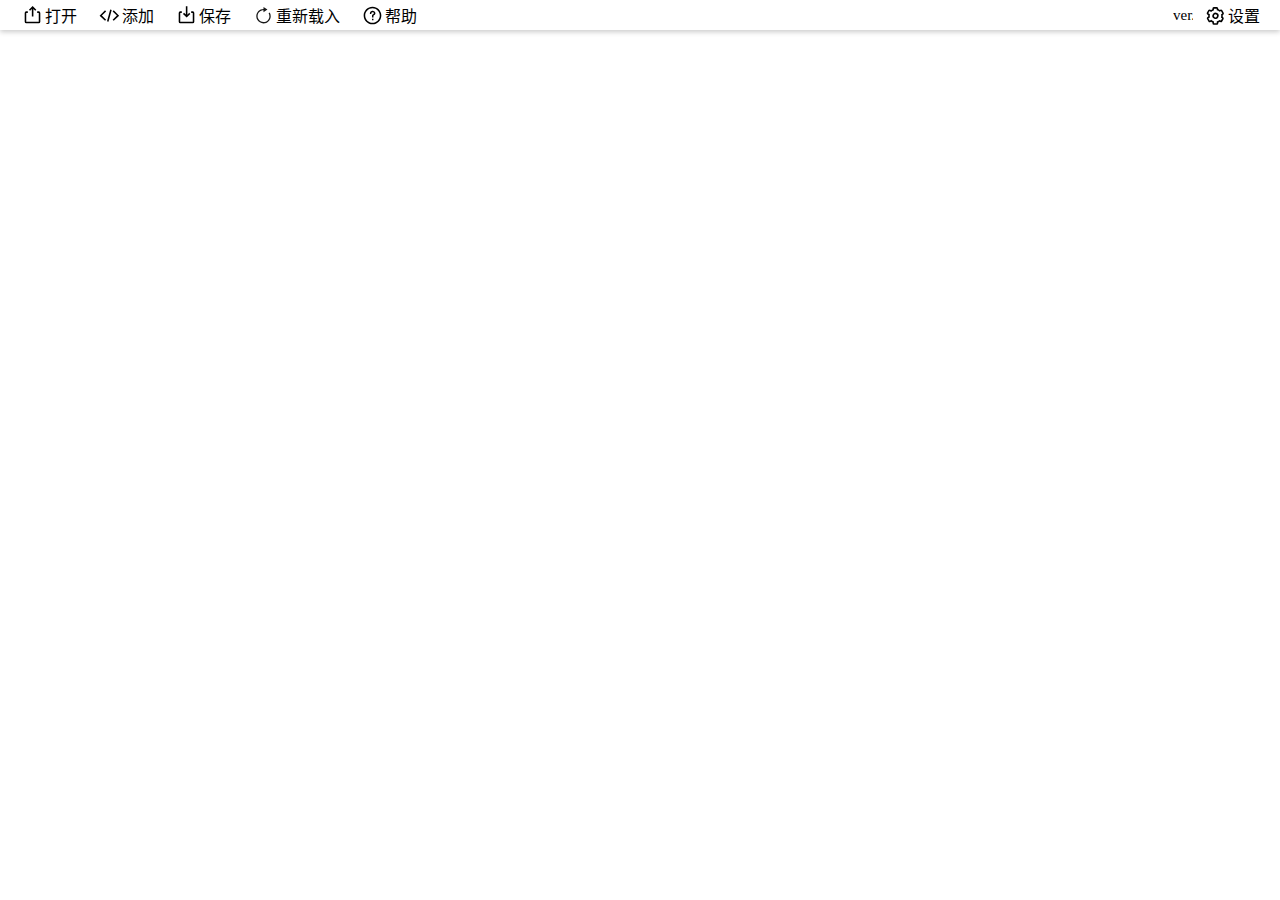
<file: index.html>
<!DOCTYPE html>
<html lang="zh-CN">
<head>
    <title>Simple BiBTex Manager</title>
    <meta charset="utf-8" />
    <meta http-equiv="Cache-Control" content="no-cache, no-store, must-revalidate" />
    <meta http-equiv="Pragma" content="no-cache" />
    <meta http-equiv="Expires" content="0" />
    <script src="./myjs/bibtex-simple-parse.js"></script>
    <script src="./clipboard.js/clipboard.min.js"></script>
    <script src="./myjs/mydialog.js"></script>
    <script id="MathJax-script" async
            src="./MathJax20211210/es5/tex-mml-chtml.js">
    </script>
    <script>
        MathJax = {
            tex: {
            inlineMath: [['$', '$'], ['\\(', '\\)']]
            }
        };
    </script>
    <link rel="stylesheet" href="./css/main.css" />
    <link rel="stylesheet" href="./css/mydialog.css" />
</head>
<body>
    <nav>
        <div>
            <label for="file-input" id="file-input-label">
                <img src="./iconfont.cn/upload.svg" />
                <span>打开</span>
            </label>
            <input id="file-input" type="file" accept=".bib,.txt" />
        </div>
        <div>
            <label for="add-button">
                <img src="./iconfont.cn/code.svg" />
                <span>添加</span>
            </label>
            <button id="add-button" type="button" onclick="mydialog.prompt_multiline('输入 BiBTeX 代码', '', function(r){
                try {
                    var new_json_array = bibtex_simple_parser.bibtex2json(r);
                } catch (err) {
                    alert(err);
                    return;
                }
                if (new_json_array.length == 0) {
                    alert('输入为空或解析错误');
                    return;
                }
                if(!array_json){
                    array_json = new_json_array;
                } else {
                    array_json = array_json.concat(new_json_array);
                }
                updateContent();
            });"></button>
        </div>
        <div>
            <label for="save-file-button">
                <img src="./iconfont.cn/download.svg" />
                <span>保存</span> 
            </label>
            <button id="save-file-button" type="button"></button>
        </div>
        <div>
            <label for="refresh-button">
                <img src="./iconfont.cn/refresh.svg" style="height: 21px; margin: 2px;"/>
                <span>重新载入</span>
            </label>
            <button id="refresh-button" type="button" onclick="location.reload();"></button>
        </div>
        <div>
            <label for="help-button">
                <img src="./iconfont.cn/help.svg" />
                <span>帮助</span>
            </label>
            <button id="help-button" type="button" onclick="mydialog.show('dialog-help');"></button>
        </div>
        <div class="strech">&nbsp;</div>
        <!-- DevOps 会用 sed 识别下面一行 -->
        <div id='version-info'>
        </div>
        <div>
            <label for="settings-button">
                <img src="./iconfont.cn/set.svg" />
                <span>设置</span>
            </label>
            <button id="settings-button" type="button"></button>
        </div>
    </nav>
    <main></main>
    <div id="bottomMsgPannel"></div>
    <div id="cartPannel"></div>
    <div id="settingsPannel"></div>
    <div id="dialog-help" title="帮助信息" style="display: none;">
        <div name='title'>帮助信息</div>
        <b>快捷键</b>
        <div style="display: flex; flex-direction: column;">
            <p>按 Esc 刷新内容</p>
            <p>F5 重载网页</p>
        </div>
        <br>
        <b>作者</b>
        <p>pt27@live.cn</p>
        <br>
        <b>引用</b>
        <div style="display: grid; grid-template-columns: auto 1fr; align-items: center; grid-column-gap: 10px;">
            <p>clipboard.js</p><p><a href="https://www.clipboardjs.com.cn/">https://www.clipboardjs.com.cn/</a></p>
            <p>MathJax</p><p><a href="https://www.mathjax.org/">https://www.mathjax.org/</a></p>
            <p>阿里巴巴矢量图标库</p><p><a href="https://www.iconfont.cn/">https://www.iconfont.cn/</a></p>
        </div>
        <div class="dialog-button-bar">
            <button type="button" onclick="document.getElementById('dialog-help').parentElement.querySelector('.dialog-close-btn').click();">确认</button>
        </div>
    </div>
<script>
    document.getElementById('version-info').addEventListener('click', function() {
        window.open("https://gitee.com/pantao1227/simple-bibtex-manager", "_blank");
    });
    document.onkeyup = function(e) {
        var currKey=0,e=e||event;
        currKey=e.keyCode||e.which||e.charCode;
        // var keyName = String.fromCharCode(currKey);
        // alert("按键码: " + currKey + " 字符: " + keyName);
        if(currKey == 27) {
            closeSettingsPannel();
            torm = document.getElementById('add-bibtex-float-page');
            if(torm != null) {
                torm.parentElement.removeChild(torm);
            }
            updateContent();
        }
    }
    var array_json;
    var cart_array = [];
    function addToCart(ss) {
        if (cart_array.indexOf(ss) == -1) {
            cart_array.push(ss);
            updateCartUI();
        } else {
            bottom_msg('已经有这一项了。');
        }
    }
    function updateCartUI() {
        var elm = document.getElementById('cartPannel');
        if(cart_array.length == 0){
            elm.style.visibility = 'hidden';
        } else {
            elm.style.visibility = 'visible';
        }
        var ul = document.createElement("UL");
        var div = document.createElement('DIV');
        
        var btn_to_code = document.createElement('BUTTON');
        btn_to_code.innerHTML = '<img src="./iconfont.cn/code-braces.svg" style="height: 20px; padding: 2px;"/> <span>代码</span>';
        btn_to_code.setAttribute('class', 'btn_cp_list_to_latex');

        var btn_clear = document.createElement('BUTTON');
        btn_clear.innerHTML = '<img src="./iconfont.cn/close.svg" /> <span>取消</span>';
        btn_clear.onclick = function(e) {
            cart_array.length = 0;
            updateCartUI();
        }

        div.appendChild(btn_clear);
        div.appendChild(btn_to_code);

        function gen_li(ss) {
            var li = document.createElement('LI');
            var p = document.createElement('P');
            var btn = document.createElement('BUTTON');
            p.innerHTML = ss;
            btn.onclick = function(e) {
                var ck =  e.srcElement.parentElement.querySelector('p').innerHTML;
                cart_array = cart_array.filter((item) => item != ss);
                updateCartUI();
            }
            btn.innerHTML = '×';
            li.appendChild(p);
            li.appendChild(btn);
            return li;
        }
        for (let i=0; i<cart_array.length; i++) {
            ul.appendChild(gen_li(cart_array[i]));
        }
        elm.innerHTML = '';
        elm.appendChild(ul);
        elm.appendChild(div);
        
    }
    function raiseSettingsPannel() {
        var settings_pannel = document.getElementById('settingsPannel');
        settings_pannel.style.visibility = 'visible';
        var btn_close = document.createElement('BUTTON');
        btn_close.innerHTML = '×';
        btn_close.onclick = function(e) {
            closeSettingsPannel();
        }
        var p = document.createElement('P');
        p.innerHTML = '宽度';
        var slct = document.createElement('SELECT');
        function gen_option(value, text) {
            var op = document.createElement('OPTION');
            op.innerHTML = text;
            op.setAttribute('value', value);
            return op;
        }
        slct.appendChild(gen_option('600px', '600px'));
        slct.appendChild(gen_option('768px', '768px'));
        slct.appendChild(gen_option('800px', '800px'));
        slct.appendChild(gen_option('900px', '900px'));
        slct.appendChild(gen_option('1024px', '1024px'));
        slct.appendChild(gen_option('1280px', '1280px'));
        var btn_table_width = document.createElement('BUTTON');
        btn_table_width.innerHTML = 'OK';
        btn_table_width.onclick = function() {
            var new_width = settings_pannel.querySelector('select').value;
            addStylesheetRules([
                ['main table',
                    ['width', new_width]
                ]
            ]);
            closeSettingsPannel();
        }
        settings_pannel.appendChild(btn_close);
        settings_pannel.appendChild(p);
        settings_pannel.appendChild(slct);
        settings_pannel.appendChild(btn_table_width);
    }
    function closeSettingsPannel() {
        var settings_pannel = document.getElementById('settingsPannel');
        settings_pannel.innerHTML = '';
        settings_pannel.style.visibility = 'hidden';
    }
    document.getElementById('settings-button').onclick = function(e) {
        raiseSettingsPannel();
    }

    // 下面函数来自 https://www.runoob.com/js/js-obj-date.html
    Date.prototype.format = function(fmt){
        var o = {
            "M+" : this.getMonth()+1,                 //月份
            "d+" : this.getDate(),                    //日
            "h+" : this.getHours(),                   //小时
            "m+" : this.getMinutes(),                 //分
            "s+" : this.getSeconds(),                 //秒
            "q+" : Math.floor((this.getMonth()+3)/3), //季度
            "S"  : this.getMilliseconds()             //毫秒
        };

        if(/(y+)/.test(fmt)){
            fmt=fmt.replace(RegExp.$1, (this.getFullYear()+"").substr(4 - RegExp.$1.length));
        }
                
        for(var k in o){
            if(new RegExp("("+ k +")").test(fmt)){
            fmt = fmt.replace(
                RegExp.$1, (RegExp.$1.length==1) ? (o[k]) : (("00"+ o[k]).substr((""+ o[k]).length)));  
            }       
        }
        return fmt;
    }
    // 下面函数来自于 https://www.jianshu.com/p/40cfe9a12f9e
    function download(filename, text) {
        var pom = document.createElement('a');
        pom.setAttribute('href', 'data:text/plain;charset=utf-8,' + encodeURIComponent(text));
        pom.setAttribute('download', filename);
        if (document.createEvent) {
            var event = document.createEvent('MouseEvents');
            event.initEvent('click', true, true);
            pom.dispatchEvent(event);
        } else {
            pom.click();
        }
    }

    // 快捷获取时间日期
    function date_time() {
        return(new Date().format("yyyy-MM-dd hh:mm:ss"));
    }

    function get_citationKeyList() {
        return array_json.map(function(item){
            return item['citationKey'];
        });
    }

    function citationKey_unique_check() {
        var r = true;
        keylist = get_citationKeyList();
        for(let i=0; i<keylist.length;i++) {
            for(let j=i+1; j<keylist.length;j++) {
                if(keylist[i] == keylist[j]) {
                    document.getElementById('wx'+i).classList.add('err');
                    document.getElementById('wx'+j).classList.add('err');
                    r = false;
                }
            }
        }
        if(r==false) {
            alert("警告：发现重复记录名！");
        }
        return r;
    }

    document.querySelector("#file-input").addEventListener('change', function() {
        // files that user has chosen
        var all_files = this.files;
        if(all_files.length == 0) {
            alert('Error : No file selected');
            return;
        }

        var file = all_files[0];

        // Max 2 MB allowed
        var max_size_allowed = 10*1024*1024
        if(file.size > max_size_allowed) {
            alert('Error : Exceeded size 10MB');
            return;
        }

        var reader = new FileReader();
        reader.addEventListener('loadstart', function() {
            document.querySelector("#file-input-label").parentElement.style.display = 'none';
        });

        reader.addEventListener('load', function(e) {
            var text = e.target.result;
            array_json = bibtex_simple_parser.bibtex2json(text);
            updateContent();
        });

        reader.addEventListener('error', function() {
            alert('Error : Failed to read file');
        });

        // read as text file
        reader.readAsText(file);
    });
    document.getElementById("save-file-button").onclick = function () {
        download("export.bib", bibtex_simple_parser.json2bibtex(array_json, false));
    }
    function add_to_array_json(txt) {
        try{
            var new_json_array = bibtex_simple_parser.bibtex2json(txt);
        } catch(err) {
            alert(err);
            return;
        }
        if (new_json_array.length == 0) {
            alert("输入为空或解析错误");
            return;
        }
        if(!array_json){
            array_json = new_json_array;
        } else {
            array_json = array_json.concat(new_json_array);
        }
        updateContent();
    }
    
    function addStylesheetRules (decls) {
        var style = document.createElement('style');
        document.getElementsByTagName('head')[0].appendChild(style);
        if (!window.createPopup) { /* For Safari */
        style.appendChild(document.createTextNode(''));
        }
        var s = document.styleSheets[document.styleSheets.length - 1];
        for (var i=0, dl = decls.length; i < dl; i++) {
            var j = 1, decl = decls[i], selector = decl[0], rulesStr = '';
            if (Object.prototype.toString.call(decl[1][0]) === '[object Array]') {
                decl = decl[1];
                j = 0;
            }
            for (var rl=decl.length; j < rl; j++) {
                var rule = decl[j];
                rulesStr += rule[0] + ':' + rule[1] + (rule[2] ? ' !important' : '') + ';\n';
            }

            if (s.insertRule) {
                s.insertRule(selector + '{' + rulesStr + '}', s.cssRules.length);
            }
            else { /* IE */
                s.addRule(selector, rulesStr, -1);
            }
        }
    }
    var mod_mode = false;
    function mod_item_btn(e) {
        if(e.srcElement.tagName != "BUTTON") {
            if (e.srcElement.parentElement.tagName == "BUTTON") {
                e.srcElement.parentElement.click();
            } else if (e.srcElement.parentElement.parentElement.tagName == "BUTTON") {
                e.srcElement.parentElement.parentElement.click();
            }
            return;
        }
        item_index = Number(e.srcElement.parentElement.parentElement.getAttribute('wxid'));
        item = e.srcElement.parentElement.parentElement;
        item.style.border = "3px solid blue";
        var btn = item.querySelector(".btn_mod_item");
        btn.setAttribute("class", "btn_cancel_edit");
        btn.innerHTML = '<img src="./iconfont.cn/close.svg" /> <span>取消</span>';
        btn.onclick = function() {
            updateContent();
        }
        var cap = item.querySelector('caption');
        // 重命名按钮
        btn_rn = document.createElement("BUTTON");
        btn_rn.setAttribute("type", "button");
        btn_rn.innerHTML = '<img src="./iconfont.cn/rename.svg" /><span>重命名</span>';
        btn_rn.onclick = function(event) {
            if(event.srcElement.tagName != "BUTTON") {
                if (event.srcElement.parentElement.tagName == "BUTTON") {
                    event.srcElement.parentElement.click();
                } else if (event.srcElement.parentElement.parentElement.tagName == "BUTTON") {
                    event.srcElement.parentElement.parentElement.click();
                }
                return;
            }
            mydialog.prompt('输入新的记录名', array_json[item_index]['citationKey'], function(r) {
                array_json[item_index]['citationKey'] = r;
                updateContent();
            });
        }
        // 修改文献记录类型按钮
        btn_type = document.createElement("BUTTON");
        btn_type.setAttribute("type", "button");
        btn_type.innerHTML = '<img src="./iconfont.cn/cite.svg" /><span>文献类型</span>';
        btn_type.onclick = function(event) {
            if(event.srcElement.tagName != "BUTTON") {
                if (event.srcElement.parentElement.tagName == "BUTTON") {
                    event.srcElement.parentElement.click();
                } else if (event.srcElement.parentElement.parentElement.tagName == "BUTTON") {
                    event.srcElement.parentElement.parentElement.click();
                }
                return;
            }
            mydialog.prompt('输入新的类型', array_json[item_index]['entryType'], function(r) {
                array_json[item_index]['entryType'] = r;
                updateContent();
            });
        }
        cap.appendChild(btn_rn);
        cap.appendChild(btn_type);
        item.querySelectorAll('td').forEach(element => {
            element.classList.add('click_to_edit');
            element.onclick = function() {
                var type_key = element.parentElement.querySelector('th').innerHTML;
                var type_val = element.innerHTML;
                mydialog.prompt('新值', type_val, function(r){
                    array_json[item_index]['entryTags'][type_key] = r;
                    updateContent(); 
                });
            }
        });
        function createDeleteTd() {
            td = document.createElement("TD");
            td.innerHTML = '<img src="./iconfont.cn/reduce-circle.svg" />';
            td.style.position = 'absolute';
            td.onclick = function() {
                console.log()
                var tp = this.parentElement.querySelector('th').innerHTML;
                var cfm = confirm("删除 " + array_json[item_index]['citationKey'] +
                    " 的 " + tp + " ？");
                if (cfm == true) {
                    delete array_json[item_index]['entryTags'][tp];
                }
                updateContent();
            }
            return td;
        }
        item.querySelectorAll('tr').forEach(element => {
            var th = element.querySelector('th');
            element.insertBefore(createDeleteTd(), th);
        });
        var tr = document.createElement("TR");
        var th = document.createElement("TH");
        var td = document.createElement("TD");
        th.innerHTML = '<img src="./iconfont.cn/add-circle.svg" />';
        th.onclick = function() {
            mydialog.prompt_double('属性名', '', '属性值', '', function(r1, r2){
                array_json[item_index]['entryTags'][r1] = r2;
                updateContent();
            });
        }
        td.innerHTML = '添加属性';
        tr.appendChild(th);
        tr.appendChild(td);
        item.appendChild(tr);
    }
    function del_item_btn(e) {
        if(e.srcElement.tagName != "BUTTON") {
            if (e.srcElement.parentElement.tagName == "BUTTON") {
                e.srcElement.parentElement.click();
            } else if (e.srcElement.parentElement.parentElement.tagName == "BUTTON") {
                e.srcElement.parentElement.parentElement.click();
            }
            return;
        }
        item_index = e.srcElement.parentElement.parentElement.getAttribute('wxid');
        key = array_json[item_index]['citationKey'];
        var cfm = confirm("删除第 " + (Number(item_index) + 1) + " 条记录？文献 id = " + item_index + "\n记录名：" + key)
        if (cfm == true){
            array_json.splice(item_index, 1);
            updateContent();
        }
    }
    function updateContent() {
        document.querySelector("main").innerHTML = '';
        function gen_caption(id, citationKey, entryType) {
            max_id = array_json.length - 1;
            var caption = document.createElement("CAPTION");
            var h1 = document.createElement("H1");
            h1.innerHTML = citationKey;
            addStylesheetRules([
                ['#wx'+ id + ' h1::after',
                    ['content', "'" + entryType + "'"]
                ]
            ]);
            addStylesheetRules([
                ['#wx'+ id + '::before',
                    ['content', "'" + Number(id + 1) + " / " + Number(max_id + 1) + "'"]
                ]
            ]);
            var btn_mod = document.createElement("BUTTON");
            btn_mod.setAttribute("type", "button");
            btn_mod.setAttribute("class", "btn_mod_item");
            btn_mod.onclick = function(e) {
                mod_item_btn(e);
            }
            btn_mod.innerHTML = '<img src="./iconfont.cn/editor.svg" /> <span>修改</span>';

            var btn_del = document.createElement("BUTTON");
            btn_del.setAttribute("type", "button");
            btn_del.setAttribute("class", "btn_del_item");
            btn_del.onclick = function(e) {
                del_item_btn(e);
            }
            btn_del.innerHTML = '<img src="./iconfont.cn/ashbin.svg" /> <span>删除</span>';

            var btn_to_code = document.createElement("BUTTON");
            btn_to_code.setAttribute("type", "button");
            btn_to_code.setAttribute("class", "btn_cite_it_in_latex")
            btn_to_code.innerHTML = '<img src="./iconfont.cn/code-braces.svg" style="height: 20px; padding: 2px;"/> <span style="font-family: serif; font-size: large; ">$\\LaTeX$</span>';

            var btn_to_clipboard = document.createElement("BUTTON");
            btn_to_clipboard.setAttribute("type", "button");
            btn_to_clipboard.setAttribute("class", "btn_cp_to_clipboard");
            btn_to_clipboard.innerHTML = '<img src="./iconfont.cn/copy.svg" /> <span>复制</span>';

            var btn_to_cart = document.createElement("BUTTON");
            btn_to_cart.setAttribute("type", "button");
            btn_to_cart.onclick = function(e) {
                curr_tag = e.srcElement;
                if(curr_tag.tagName == 'BUTTON') {
                    var index = curr_tag.parentElement.parentElement.getAttribute('wxid');
                } else if (curr_tag.parentElement.tagName == 'BUTTON') {
                    var index = curr_tag.parentElement.parentElement.parentElement.getAttribute('wxid');
                } else if (curr_tag.parentElement.parentElement.tagName == "BUTTON") {
                    var index = curr_tag.parentElement.parentElement.parentElement.parentElement.getAttribute('wxid');
                } else {
                    return -1;
                }
                addToCart(array_json[index]['citationKey']);
            }
            btn_to_cart.innerHTML = '<img src="./iconfont.cn/nav-list.svg" /> <span>批量引用</span>';

            caption.appendChild(h1);
            caption.appendChild(btn_mod);
            caption.appendChild(btn_del);
            caption.appendChild(btn_to_code);
            caption.appendChild(btn_to_clipboard);
            caption.appendChild(btn_to_cart);
            caption.appendChild(document.createElement("BR"));
            caption.appendChild(document.createElement("BR"));
            return caption;
        }
        function gen_item_tr(id, key, value) {
            var tr = document.createElement("TR");
            var th = document.createElement("TH");
            var td = document.createElement("TD");
            th.innerHTML = key;
            td.innerHTML = value;
            tr.appendChild(th);
            tr.appendChild(td);
            return tr;
        }
        if(!array_json){
            location.reload();
            return;
        }
        for (let i = 0; i < array_json.length; i++) {
            var curr_entryTags = array_json[i]["entryTags"];
            var table = document.createElement("TABLE");
            table.setAttribute("id", 'wx'+i);
            table.setAttribute('wxid', i);
            // 表格标题
            table.appendChild(gen_caption(i, array_json[i]["citationKey"], array_json[i]["entryType"]));
            // 表格内容     
            for (var k in curr_entryTags) {
                table.appendChild(gen_item_tr(i, k, curr_entryTags[k]));
            }
            document.querySelector("main").appendChild(table);
        }
        citationKey_unique_check();
        updateCartUI();
        MathJax.typeset();
    }

    var clipboard = new ClipboardJS('.btn_cite_it_in_latex', {
        text: function(trigger) {
            return '\\cite{' + trigger.parentElement.querySelector("h1").innerHTML + '}';
        }
    });
    clipboard.on('success', function(e) {
        bottom_msg("已复制 " + e.text + " 到粘贴版。");
    });
    var clipboard2 = new ClipboardJS('.btn_cp_to_clipboard', {
        text: function(trigger) {
            return trigger.parentElement.querySelector("h1").innerHTML;
        }
    });
    clipboard2.on('success', function(e) {
        bottom_msg("已复制 " + e.text + " 到粘贴版。");
    });
    var clipboard3 = new ClipboardJS('.btn_cp_list_to_latex', {
        text: function(trigger) {
            str = ''
            for (let i=0; i<cart_array.length; i++) {
                if (str != '') {
                    str = str + ', ';
                }
                str = str + cart_array[i];
            }
            return '\\cite{' + str + '}';
        }
    });
    clipboard3.on('success', function(e) {
        bottom_msg("已复制 " + e.text + " 到粘贴版。");
    });
    var btm_msg_id = 0;
    function bottom_msg(strHTML) {
        function timeToRemove(curr_btm_msg_id) {
            setTimeout(function(){
                document.getElementById("bottomMsgPannel").removeChild(document.getElementById(curr_btm_msg_id));
            }, 2000);
        }
        div_node = document.createElement("DIV");
        btm_msg_id = btm_msg_id + 1;
        div_node.setAttribute("id", "btm_msg_" + btm_msg_id);
        p_node = document.createElement("P");
        btn_node = document.createElement("BUTTON");
        p_node.innerHTML = strHTML;
        btn_node.appendChild(document.createTextNode("×"));
        btn_node.setAttribute('type', 'button');
        btn_node.onclick = function() {
            to_del = this.parentElement
            document.getElementById("bottomMsgPannel").removeChild(to_del);
        }
        div_node.appendChild(p_node);
        div_node.appendChild(btn_node);
        document.getElementById("bottomMsgPannel").appendChild(div_node);
        timeToRemove("btm_msg_" + btm_msg_id)
    }
</script>
</body>
</html>
</file>
<file: css/main.css>
* {
    padding: 0px;
    margin: 0px;
}
html, body {
    width: 100%;
    height: 100%;
}
body {
    display: flex;
    flex-direction: column;
    position: relative;
}
nav {
    flex: 0 0 30px;
    box-sizing: border-box;
    width: 100%;
    height: 30px;
    padding: 0px 10px;
    box-shadow: 0px 2px 5px #ccc;
    display: flex;
    background-color: #fff;
}
nav * {
    user-select: none;
}
nav > div {
    display: flex;
    align-items: center;
    padding: 0px 10px;
}
nav > div > input {
    display: none;
}
nav > div > button {
    display: none;
}
nav > div:hover {
    background-color: #ccc;
}
main {
    flex: auto;
    display: flex;
    flex-direction: column;
    align-items: center;
    overflow-y: auto;
    padding-bottom: 50px;
}
main table {
    table-layout: fixed;
    width: 768px;
    box-shadow: 0px 0px 10px 5px #ccc;
    margin: 15px 0px;
    padding: 10px 10px;
    position: relative;
}
main table tr {
    display: grid;
    grid-template-columns: 128px 1fr;
    align-items: center;
    line-height: 30px;
    position: relative;
}
main table > tr > th {
    text-align: right;
    margin-right: 10px;
}
main table > tr > td {
    white-space: nowrap;
    overflow: hidden;
    text-overflow: ellipsis;
    text-align: left;
}
main table tr th > img, main table tr td > img {
    height: 25px;
}
main table > caption {
    display: grid;
    grid-template-columns: 1fr auto auto auto;
    grid-template-rows: auto auto;
    align-items: center;
    padding: 10px 20px;
    grid-column-gap: 10px;
    grid-row-gap: 5px;
}
main table > caption > br {
    width: 100%;
    box-sizing: border-box;
    content: '';
}
main table > caption > button {
    width: 90px;
    display: grid;
    grid-template-columns: 25px auto;
    justify-content: start;
    align-items: center;
    grid-column-gap: 5px;
}
main table > caption > button > img {
    height: 24px;
}
main table > caption > h1 {
    flex: 1;
    text-align: left;
    grid-row-start: 1;
    grid-row-end: 3;
    font-size: 25px;
    white-space: nowrap;
    font-family: 'DejaVu Sans Mono', 'Courier New', Courier, monospace;
}
main table > caption > h1::after {
    margin-left: 10px;
    color: #ccc;
}
main table::before {
    font-family: Arial, Helvetica, sans-serif;
    position: absolute;
    bottom: 10px;
    right: 10px;
    height: 17px;
    text-align: center;
    box-shadow: 0 0 4px 0px #bbb;
}
#bottomMsgPannel {
    display: flex;
    flex-direction: column;
    background-color: rgba(255, 255, 255, 0);
    position: absolute;
    top: 5px;
    width: 100%;
    box-sizing: border-box;
    font-family: 'Courier New', Courier, monospace;
    align-items: center;
    justify-content: center;
    z-index: 999;
}
#bottomMsgPannel div {
    display: flex;
    background-color: rgba(38, 117, 148, 0.95);
    border: 1px solid #000;
    box-shadow: 0px 0px 5px 1px #666;
    color: white;
    min-width: 512px;
    min-height: 36px;
    align-items: center;
    justify-content: center;
}
#bottomMsgPannel div > p {
    flex: 1;
    line-height: 25px;
    margin: 0px 15px;
    text-align: center;
    font-weight: bold;
}
#bottomMsgPannel div > button {
    flex: 0;
    flex-basis: 25px;
    background-color: rgba(255, 255, 255, 0);
    border: none;
    color: white;
}
.err {
    border: 3px solid red;
}
.err::after {
    content: "ERR";
    color: red;
    position: absolute;
    top: 0px;
    right: 20px;
    border-bottom: 3px solid red;
    border-left: 3px solid red;
    border-right: 3px solid red;
    border-radius: 0px 0px 8px 8px;
    padding: 0px 2px;
}
.btn_cancel_edit {
    background: #ff4e4e;
    border-radius: 3px;
    color: white;
    font-weight: bold;
}
.btn_cancel_edit:hover{
    background: rgb(112, 0, 0);
}
.click_to_edit {
    border: 1px solid #ccc;
}
.click_to_edit:hover {
    cursor: pointer;
    background-color: rgba(0, 0, 0, 0.3);
}
#cartPannel {
    position: absolute;
    display: grid;
    grid-template-rows: 1fr auto;
    flex-direction: column;
    visibility: hidden;
    width: 200px;
    height: 240px;
    right: 20px;
    top: 40px;
    background-color: rgb(255, 255, 255);
    box-shadow: -5px 0px 5px #ccc;
    border: 1px solid #666;
    padding: 5px;
}
#cartPannel ul {
    overflow: auto;
}
#cartPannel ul::before {
    content: '批量引用';
}
#cartPannel li {
    display: grid;
    grid-template-columns: 1fr auto;
    align-items: center;
    justify-items: start;
    line-height: 25px;
}
#cartPannel li > button {
    border: none;
    font-size: large;
    background: none;
    width: 25px;
    height: 25px;
}
#cartPannel li > button:hover {
    background-color: #ccc;
    border: 1px solid #666;
}
#cartPannel > div {
    display: grid;
    grid-template-columns: 1fr 1fr;
    align-items: center;
    justify-content: center;
    align-content: center;
    justify-items: center;
}
#cartPannel > div > button {
    width: 95px;
    display: flex;
    align-items: center;
}
#cartPannel > div > button > img {
    height: 24px;
}
.strech {
    flex: 1;
}
.strech:hover {
    background-color: unset;
}
#settingsPannel {
    visibility: hidden;
    position: absolute;
    top: 35px;
    right: 20px;
    display: grid;
    grid-template-columns: auto auto auto auto;
    grid-column-gap: 5px;
    background: #fff;
    border: 1px solid #888;
    padding: 5px 5px;
}
#settingsPannel button:first-child {
    background-color: rgba(0, 0, 0, 0);
    border: none;
    width: 20px;
}
#settingsPannel button:first-child:hover {
    border: 1px solid #ccc;
}
nav label {
    display: flex;
    align-items: center;
}
nav label > img {
    height: 25px;
}
#version-info::before{
    content: "ver.";
    font-size: 15px;
    margin-left: -10px;
}
#version-info{
    width: 0;
    overflow: hidden;
    transition: width 1s;
}
#version-info:hover{
    width: 9em;
}
</file>
<file: css/mydialog.css>
.dialog-body {
    position: fixed;
    height: 100%;
    width: 100%;
    background: rgba(0, 0, 0, 0.5);
    display: flex;
    align-items: center;
    justify-content: center;
    padding-bottom: 5px;
}
.dialog-close-btn {
    position: fixed;
    right: 10px;
    top: 10px;
    width: 40px;
    height: 40px;
    background: none;
    border: 2px solid rgba(0, 0, 0, 0);
}
.dialog-close-btn:before, .dialog-close-btn:after{
    content:'';
    position:absolute;
    width:36px;
    height:4px;
    border-radius:2px;
    top:16px;
    right: 0px;
    background: #fff;
}
.dialog-close-btn::before{
    transform: rotate(45deg);
}
.dialog-close-btn::after{
    transform: rotate(-45deg);
}
.dialog-close-btn:hover {
    border: 2px solid #ccc;
    background-color: rgba(0, 0, 0, 0.6);
}

.dialog-body > div {
    display: flex;
    flex-direction: column;
    border: 1px dashed;
    background-color: rgb(233, 233, 233);
    min-width: 384px;
    min-height: 216px;
}

.dialog-body > div > * {
    margin: auto 10px;
}

.dialog-body input, .dialog-body textarea {
    padding: 0.2em;
    font-size: 20px;
}

.dialog-body textarea {
    min-height: 480px;
}

.dialog-body div[name=title] {
    font-size: 25px;
    border-bottom: 1px solid;
    margin-bottom: 10px;
    margin-top: 5px;
}
.dialog-button-bar {
    display: flex;
    align-items: center;
    justify-content: flex-end;
    height: 40px;
}
.dialog-button-bar button {
    width: 50px;
    height: 30px;
}
</file>
